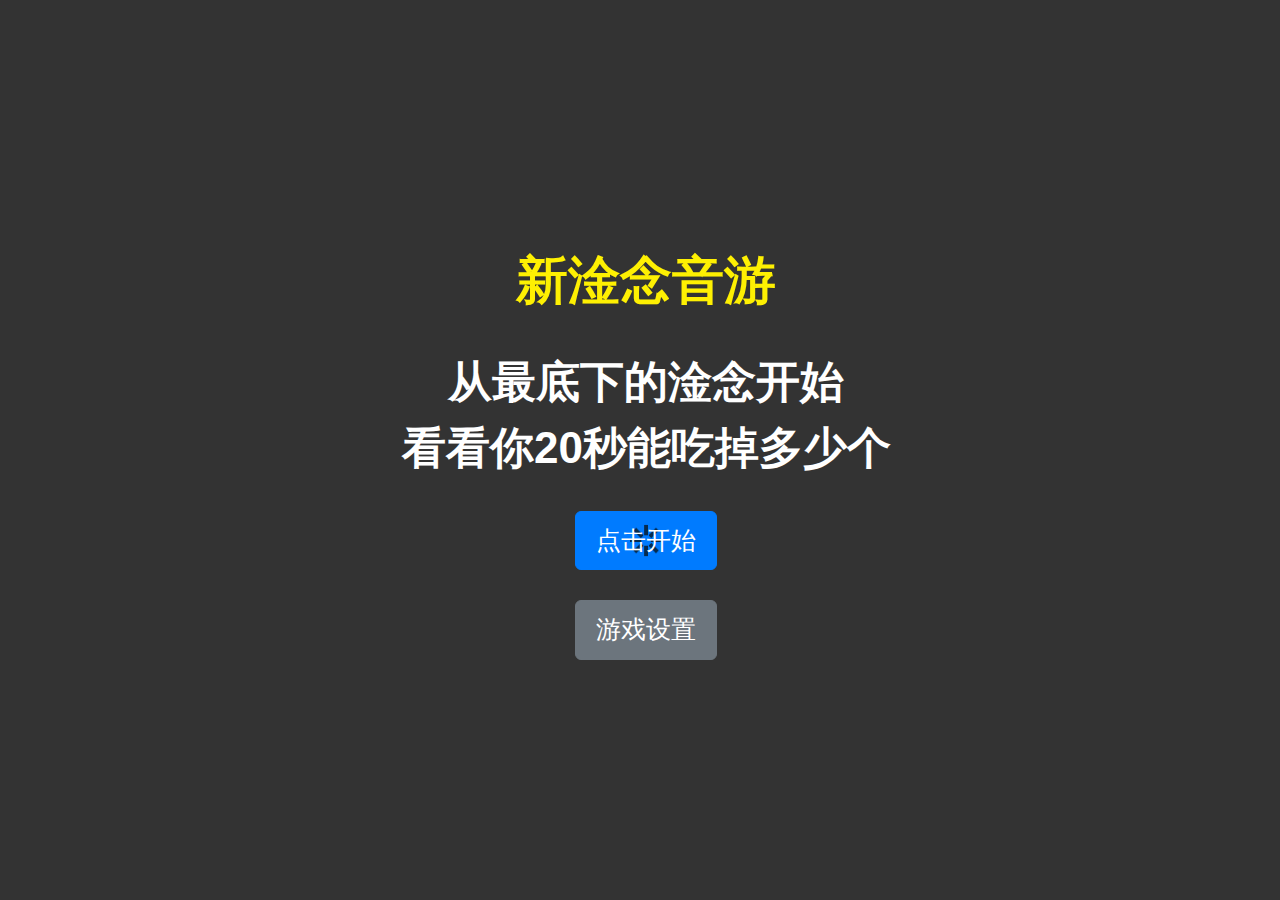
<file: index.html>
<!DOCTYPE html>
<html>

<head>
    <title>吃掉淦念</title>
    <meta itemprop="name" content="吃掉淦念" />
    <meta itemprop="description" content="新淦念音游" />
    <meta charset="utf-8" />
    <meta name="viewport" content="initial-scale=1, user-scalable=no, minimum-scale=1.0, maximum-scale=1.0, width=device-width,target-densitydpi=device-dpi" />
    <link rel="stylesheet" href="https://stackpath.bootstrapcdn.com/bootstrap/4.3.1/css/bootstrap.min.css" integrity="sha384-ggOyR0iXCbMQv3Xipma34MD+dH/1fQ784/j6cY/iJTQUOhcWr7x9JvoRxT2MZw1T" crossorigin="anonymous">
    <link href="./static/index.css" rel="stylesheet" type="text/css">
    <script src="https://pv.sohu.com/cityjson?ie=utf-8"></script>
    <script src="https://code.createjs.com/1.0.0/createjs.min.js"></script>
    <script src="https://passport.cnblogs.com/scripts/jsencrypt.min.js"></script>
    <script src="./static/index.js"></script>
</head>

<body onLoad="init()" oncontextmenu=self.event.returnValue=false>
    <div id="GameScoreLayer" class="BBOX SHADE bgc1" style="display:none;">
        <div style="padding:5%;margin-top: 200px;background-color: rgba(125, 181, 216, 0.3);">
            <div id="GameScoreLayer-text"></div>
            <div id="GameScoreLayer-score" style="margin:10px 0;">分数 186</div>
            <div id="GameScoreLayer-bast">最佳 186</div>
            <button type="button" class="btn btn-secondary btn-lg" onclick="replayBtn()">再van一次</button>
            <button type="button" class="btn btn-secondary btn-lg" onclick="window.location.href='https://github.com/SteveWang168/Eat-Something'">开源</button>
        </div>
    </div>
    </div>
    <div id="welcome" class="SHADE BOX-M">
        <div class="welcome-bg FILL"></div>
        <div class="FILL BOX-M" style="position:absolute;top:0;left:0;right:0;bottom:0;z-index:5;">
            <div style="margin:0 8% 0 9%;">
                <div style="font-size:2.6em; color:#FEF002;">新淦念音游</div><br />
                <div style="font-size:2.2em; color:#fff; line-height:1.5em;">
                    从最底下的淦念开始<br />
                    看看你20秒能吃掉多少个<br />
                </div>
                <br />
                <div id="btn_group" style="display: block;">
                    <button type="button" id="ready-btn" class="btn btn-primary loading btn-lg">点击开始</button>
                    <br /><br />
                    <button type="button" class="btn btn-secondary btn-lg" onclick="show_setting()">游戏设置</button>
                </div>
                <div id="setting" style="display: none;">
                    <!-- 此为无排行榜版本，去除名字留言 -->
                    <div class="input-group mb-3" style="display: none;">
                        <div class="input-group-prepend">
                            <span class="input-group-text" id="basic-addon1">名字</span>
                        </div>
                        <input type="text" id="username" class="form-control" maxlength=8 placeholder="用于纪录排行(特殊字符会被过滤)">
                    </div>
                    <div class="input-group mb-3" style="display: none;">
                        <div class="input-group-prepend">
                            <span class="input-group-text" id="basic-addon1">留言</span>
                        </div>
                        <input type="text" id="message" class="form-control" maxlength=50 placeholder="禁广告/脏话(本项可不填)">
                    </div>
                    <div class="input-group mb-3">
                        <div class="input-group-prepend">
                            <span class="input-group-text" id="basic-addon1">按键</span>
                        </div>
                        <input type="text" id="keyboard" class="form-control" maxlength=4 placeholder="默认为DFJK">
                    </div>
                    <button type="button" class="btn btn-secondary btn-lg" onclick="show_btn();save_cookie();">完成</button>
                </div>
            </div>
        </div>
    </div>
</body>

</html>
</file>
<file: static/index.css>
body {
    font-family: "Helvetica Neue", Helvetica, STHeiTi, sans-serif;
    margin: 0;
    padding: 0;
}

.loading {
    background-image: url("[data-uri]");
    background-repeat: no-repeat;
    background-position: center center;
    background-size: auto 60%;
}

.start_btn {
    display: inline-block;
    margin: 0 auto;
    width: 8em;
    height: 1.7em;
    line-height: 1.7em;
    font-size: 2.2em;
    color: #fff;
}

.SHADE {
    top: 0;
    left: 0;
    width: 100%;
    bottom: 0;
    z-index: 11;
}

.BOX-V {
    box-orient: vertical;
    -webkit-box-orient: vertical;
    -moz-box-orient: vertical;
    -ms-flex-direction: column;
}

.BOX-D {
    box-align: end;
    box-pack: center;
    -webkit-box-align: end;
    -webkit-box-pack: center;
    -ms-flex-align: end;
    -ms-flex-pack: center;
}

.BOX-M {
    box-align: center;
    box-pack: center;
    -webkit-box-align: center;
    -webkit-box-pack: center;
    -ms-flex-align: center;
    -ms-flex-pack: center;
}

.BOX-S {
    display: block;
    box-flex: 1;
    -webkit-box-flex: 1;
    -moz-box-flex: 1;
    -ms-flex: 1;
}

.BOX,
.BOX-V,
.BOX-D,
.BOX-M,
.FOOTER {
    display: box;
    display: -webkit-box;
    display: -moz-box;
    display: -ms-flexbox;
}

.BBOX,
.BOX,
.APP-STAGE,
.INSET-STAGE,
.STAGE,
.PAGE-STAGE,
.PAGE,
.PAGE-BOX,
.INSET-PAGE,
.FOOTER {
    box-sizing: border-box;
    -webkit-box-sizing: border-box;
    -moz-box-sizing: border-box;
}


#welcome {
    background-color: rgba(0, 0, 0, .8);
    text-align: center;
    font-weight: bold;
    overflow: hidden;
}

.welcome-bg {
    position: absolute;
    top: 0;
    left: 0;
    right: 0;
    bottom: 0;
    background-size: 100% 100%;
    opacity: .4;
    overflow: hidden;
}

#GameTimeLayer {
    top: 1em;
    left: 0;
    width: 100%;
    text-align: center;
    color: rgb(233, 138, 131);
    font-size: 4em;
    text-shadow: 0 0 3px #fff, 0 0 3px #fff, 0 0 3px #fff;
    overflow: hidden;
}

#GameLayerBG {
    top: 0;
    left: 0;
    right: 0;
    bottom: 0;
    overflow: hidden;
    background: #fff;
}

.GameLayer {
    position: absolute;
    bottom: 0;
    left: 0;
}

.block {
    position: absolute;
    border-top: 1px solid #b8dfe6;
    background-repeat: no-repeat;
    background-position: center;
}

.t1,
.t2,
.t3,
.t4,
.t5 {
    background-size: auto 100%;
    background-image: url(./image/BeforeClick.png);
}

.tt1,
.tt2,
.tt3,
.tt4,
.tt5 {
    background-size: auto 86%;
    background-image: url(./image/AfterClick.png);
}

.bl {
    border-left: 1px solid #b8dfe6;
}

@-ms-keyframes flash {
    0% {
        opacity: 1;
    }

    50% {
        opacity: 0;
    }

    100% {
        opacity: 1;
    }
}

@-webkit-keyframes flash {
    0% {
        opacity: 1;
    }

    50% {
        opacity: 0;
    }

    100% {
        opacity: 1;
    }
}

.flash {
    -webkit-animation: flash .2s 3;
    animation: flash .2s 3;
}

.bad {
    background-color: rgb(211, 91, 91);
    -webkit-animation: flash .2s 3;
    animation: flash .2s 3;
}

* {
    -webkit-tap-highlight-color: rgba(0, 0, 0, 0);
    -ms-tap-highlight-color: rgba(0, 0, 0, 0);
    -ms-user-select: none;
}

#GameScoreLayer {
    padding-top: 2em;
    font-size: 2em;
    font-weight: bold;
    color: #251c1c;
    text-align: center;
    overflow: hidden;
}

.share-icon {
    width: 1.7em;
    background-repeat: no-repeat;
    background-size: auto 100%;
}



#GameScoreLayer-btn .btn,
#GameScoreLayer-share .btn {
    text-align: center;
    font-size: 1.1em;
    color: rgba(0, 0, 0, 0.3);
    height: 2em;
    line-height: 2em;
}

.btn:active {
    opacity: 0.2;
}

#landscape {
    display: none;
}

#gameBody {
    position: relative;
    width: 640px;
    margin: 0 auto;
}

#share-wx {
    background: rgba(0, 0, 0, 0.8);
    position: absolute;
    top: 0px;
    left: 0px;
    width: 100%;
    z-index: 10000;
    display: none;
}
</file>
